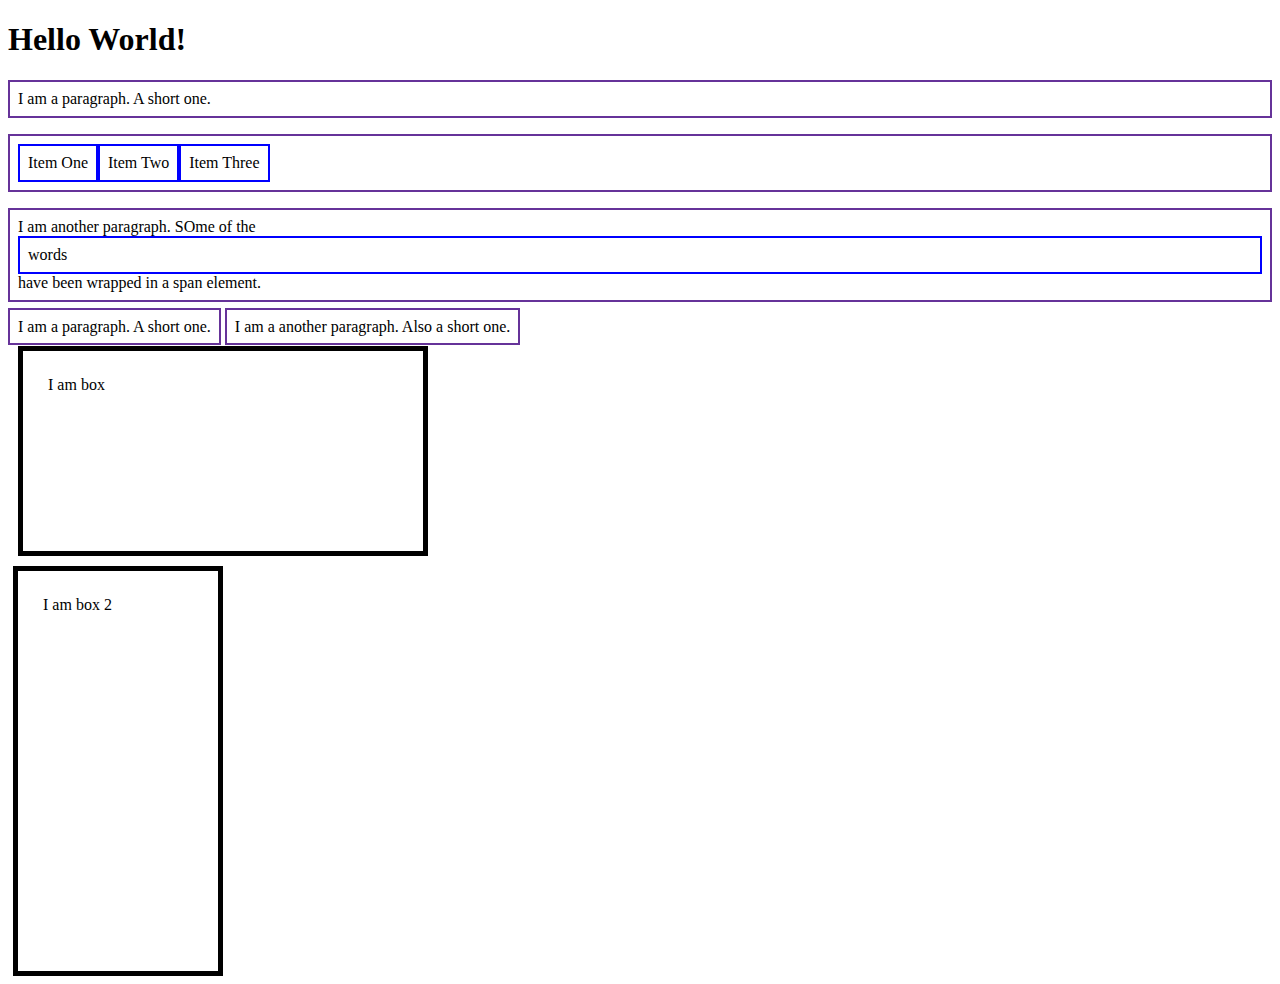
<file: index.html>
<!DOCTYPE html>
<html>
    <head>
        <title>My First Webpage</title>
        <meta charset="UTF-8">
        <!-- Example of External CSS -->
        <link rel="stylesheet" href="styles.css">
    </head>

    <body>
        <h1>Hello World!</h1>
        
        <p>I am a paragraph. A short one.</p>
        <ul>
            <li>Item One</li>
            <li>Item Two</li>
            <li>Item Three</li>
        </ul>

        <p>I am another paragraph. SOme of the <span class="block">words</span> have been wrapped 
        in a <span>span element</span>.</p>

        <p class="inline">I am a paragraph. A short one.</p>
        
        <p class="inline">I am a another paragraph. Also a short one.</p>

        <div class="box">I am box</div>
        <div class="box2">I am box 2</div>

    </body>

</html>
</file>
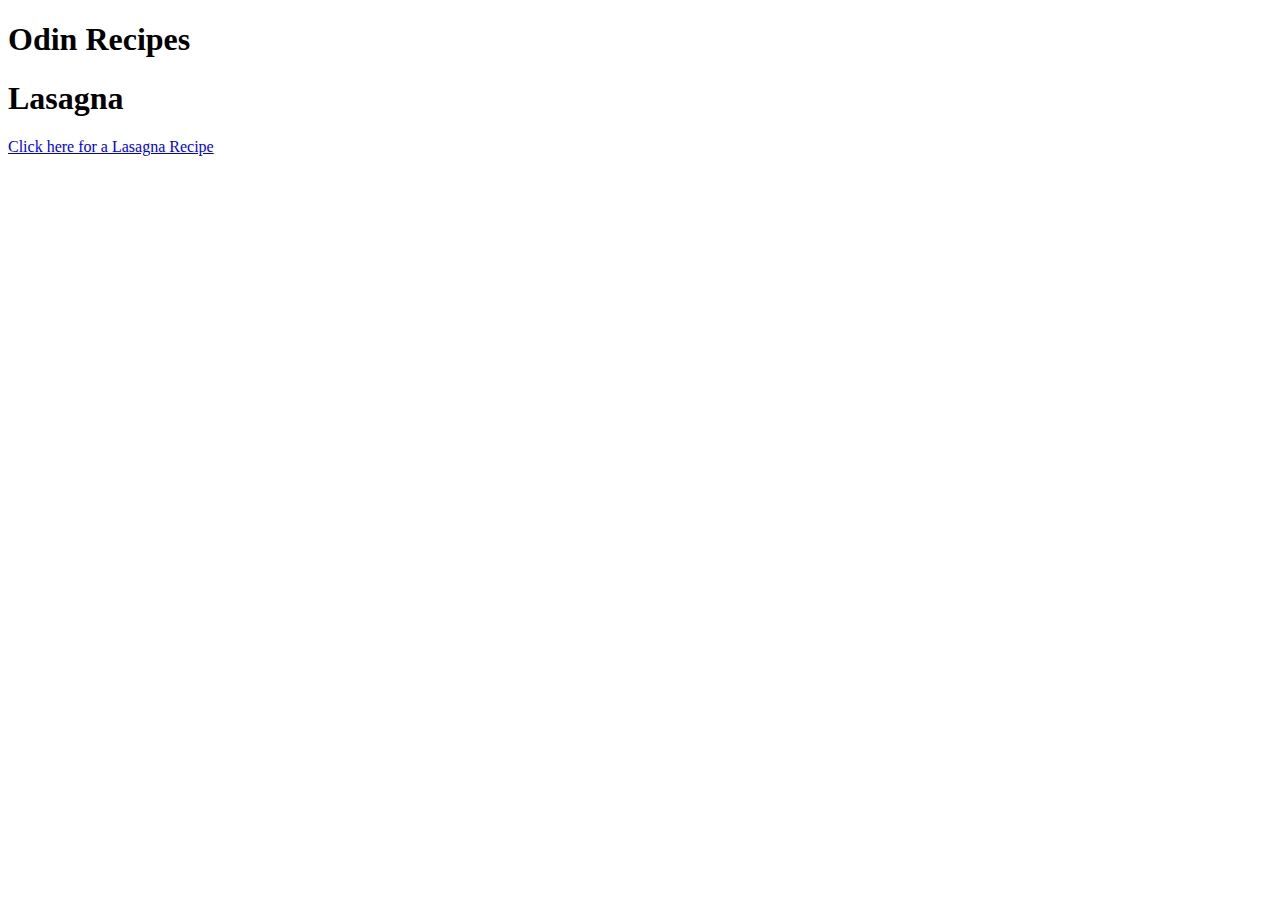
<file: odin-recipes/index.html>
<!DOCTYPE html>
<html>
        <head>
            <meta charset="UTF-8">
            <title>Odin recipes project</title>
        </head>
        <body>
            <h1>Odin Recipes</h1>
            <h1>Lasagna</h1>
            <p>
                <a href="./recipes/lasagna.html">Click here for a Lasagna Recipe</a>
            </p>
        </body>
</html>
</file>
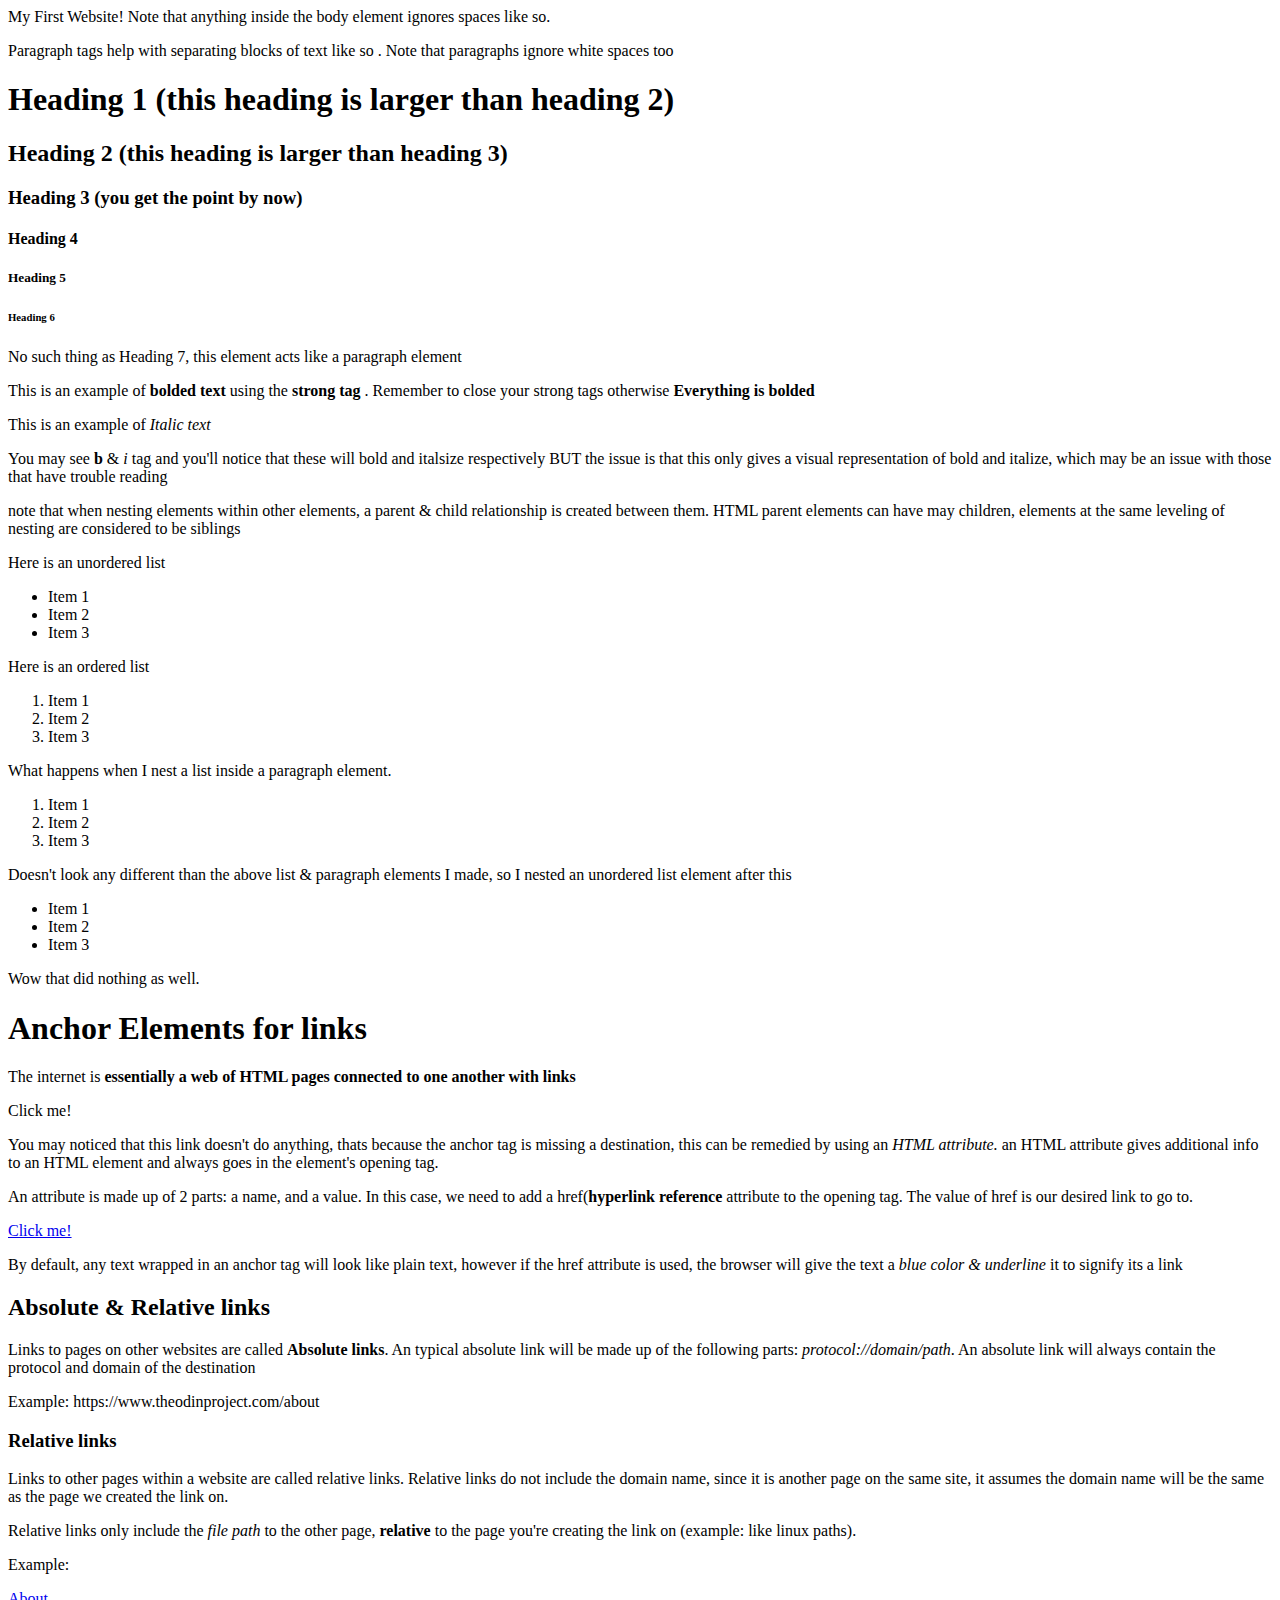
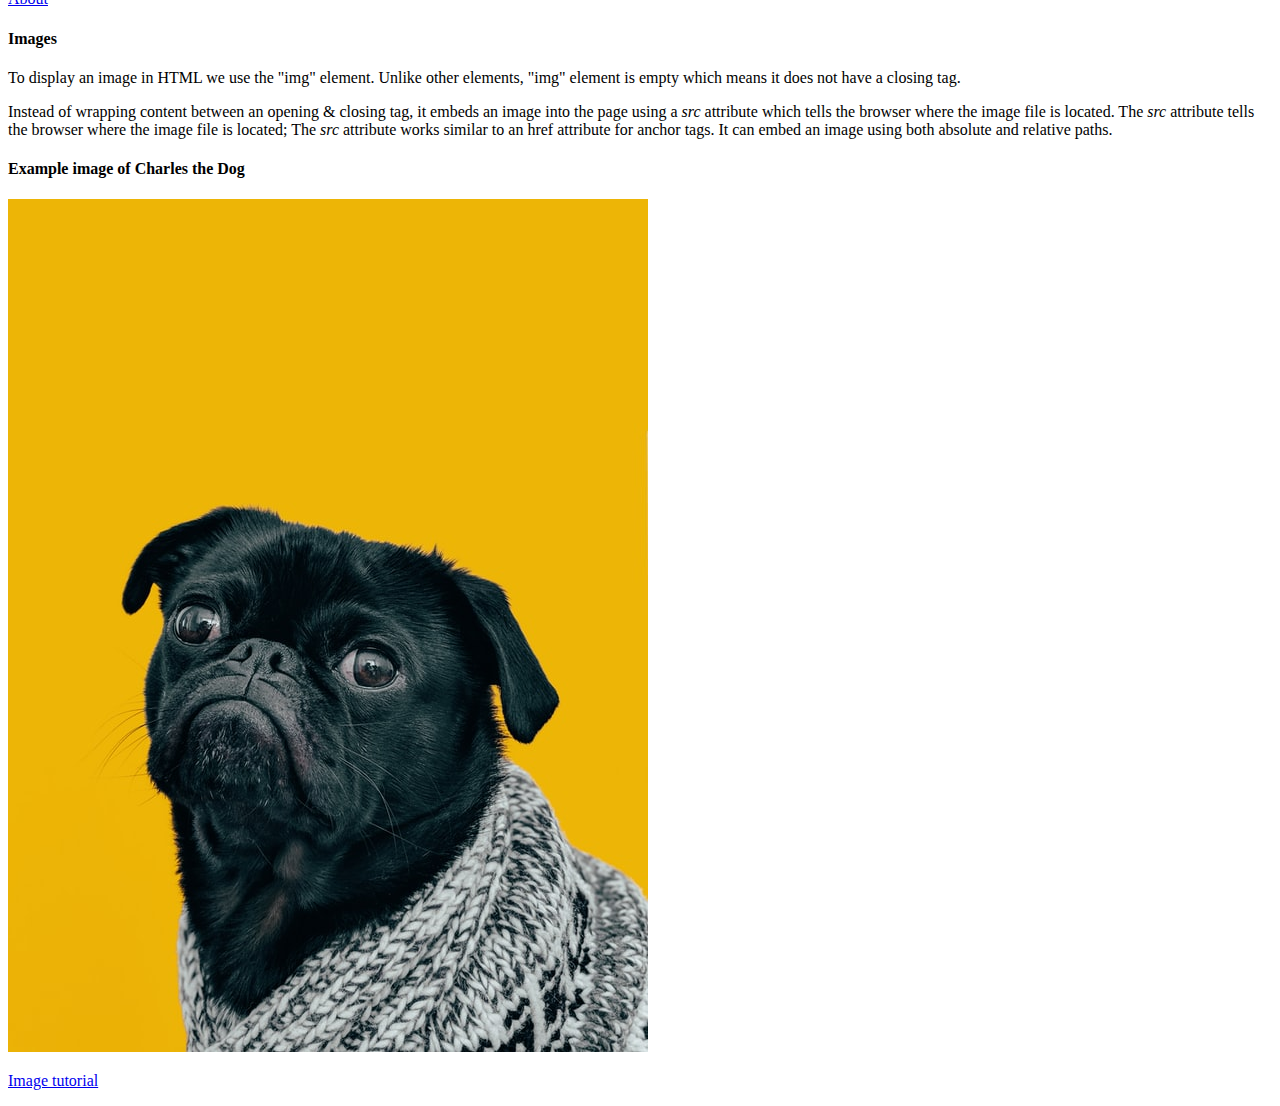
<file: tutorial/index.html>
<!DOCTYPE html>
<!-- remember first page must be index.html -->
<html>

<!-- The <head> element is where we put metadata about that our webpages requires to render properly in the browser -->
<head>
    <!-- This tells the browser what character set we are using -->
    <meta charset="utf-8">
    <title>My First Website</title>
</head>

<!-- <body> element is where all the content that is displayed to the user goes -->
<body>
    My First Website!       Note that anything inside the body element      ignores spaces                  like
    so.
    <p> Paragraph tags help with separating blocks of text                      like so . Note that             paragraphs      ignore      white       spaces
    too</p>

    <h1>Heading 1 (this heading is larger than heading 2)<h1>
    <h2>Heading 2 (this heading is larger than heading 3)<h2>
    <h3>Heading 3 (you get the point by now)<h3>
    <h4>Heading 4</h4>
    <h5>Heading 5</h5>
    <h6>Heading 6</h6>
    <h7>No such thing as Heading 7, this element acts like a paragraph element</h7>

    <!-- Making bold & italic text -->
    <p>This is an example of <strong>bolded text</strong> using the <strong> strong tag </strong>. Remember to close your strong tags otherwise <strong> Everything is bolded </strong></p>
    <p>This is an example of <em>Italic text</em></p>
    <p>You may see <b>b</b> & <i>i</i> tag and you'll notice that these will bold and italsize respectively BUT the issue is that this only gives a visual representation of bold and italize, which may be an issue with those that have trouble reading</p>
    <p>note that when nesting elements within other elements, a parent & child relationship is created between them. HTML parent elements can have may children, elements at the same leveling of
    nesting are considered to be siblings</p>

    <p>Here is an unordered list</p>
    <ul>    <!-- This is an Unlisted List element -->
        <li>Item 1</li> <!-- This is a List Item element -->
        <li>Item 2</li>
        <li>Item 3</li>
    </ul>

    <p>Here is an ordered list</p>
    <ol>
        <li>Item 1</li> <!-- This is a List Item element -->
        <li>Item 2</li>
        <li>Item 3</li>
    </ol>
    <p>What happens when I nest a list inside a paragraph element.
    <ol>
        <li>Item 1</li> <!-- This is a List Item element -->
        <li>Item 2</li>
        <li>Item 3</li>
    </ol>
    Doesn't look any different than the above list & paragraph elements I made, so I nested an unordered list element after this
    <ul>    <!-- This is an Unlisted List element -->
        <li>Item 1</li> <!-- This is a List Item element -->
        <li>Item 2</li>
        <li>Item 3</li>
    </ul>
    Wow that did nothing as well.
    </p>
    
    <h1> Anchor Elements for links </h1>
    <p>The internet is <strong>essentially a web of HTML pages connected to one another with links</strong></p>
    <!-- Anchor tags are used to create a link -->
    <a>Click me!</a>
    <p> You may noticed that this link doesn't do anything, thats because the anchor tag is missing a destination, this can be remedied by using an <em>HTML attribute.</em>
    an HTML attribute gives additional info to an HTML element and always goes in the element's opening tag.</p>
    <p>An attribute is made up of 2 parts: a name, and a value. In this case, we need to add a href(<strong>hyperlink reference</strong> attribute to the opening tag. The
    value of href is our desired link to go to.</p>
    <a href="https://www.odinproject.com/about">Click me!</a>

    <p>By default, any text wrapped in an anchor tag will look like plain text, however if the href attribute is used, the browser will give the text a<em> blue color & underline</em> it to signify its a link</p>

    <h2>Absolute & Relative links</h2>
    <p>Links to pages on other websites are called <strong>Absolute links</strong>. An typical absolute link will be made up of the following parts: <em>protocol://domain/path</em>. An
    absolute link will always contain the protocol and domain of the destination</p>
    <p>Example: https://www.theodinproject.com/about</p>

    <h3>Relative links</h3>
    <p>Links to other pages within a website are called relative links. Relative links do not include the domain name, since it is another page on the same site, it assumes the domain name will be the same 
    as the page we created the link on.</p>
    <p>Relative links only include the <em>file path</em> to the other page, <strong>relative</strong> to the page you're creating the link on (example: like linux paths).</p>
    <p>Example:</p>
    <a href="./pages/about.html">About</a>

    <h4>Images</h4>
    <p>To display an image in HTML we use the "img" element. Unlike other elements, "img" element is empty which means it does not have a closing tag.</p>
    <p>Instead of wrapping content between an opening & closing tag, it embeds an image into the page using a <em>src</em> attribute which tells the browser where the image file is located.
    The <em>src</em> attribute tells the browser where the image file is located; The <em>src</em> attribute works similar to an href attribute for anchor tags. It can embed an image using both absolute
    and relative paths.</p>

    <h4>Example image of Charles the Dog</h4>
    <img src = "./images/dog.jpg" alt="An example image of Charles the Dog">

    <p>
    <a href="pictures.html">Image tutorial</a>
    </p>
</body>

</html>
</file>
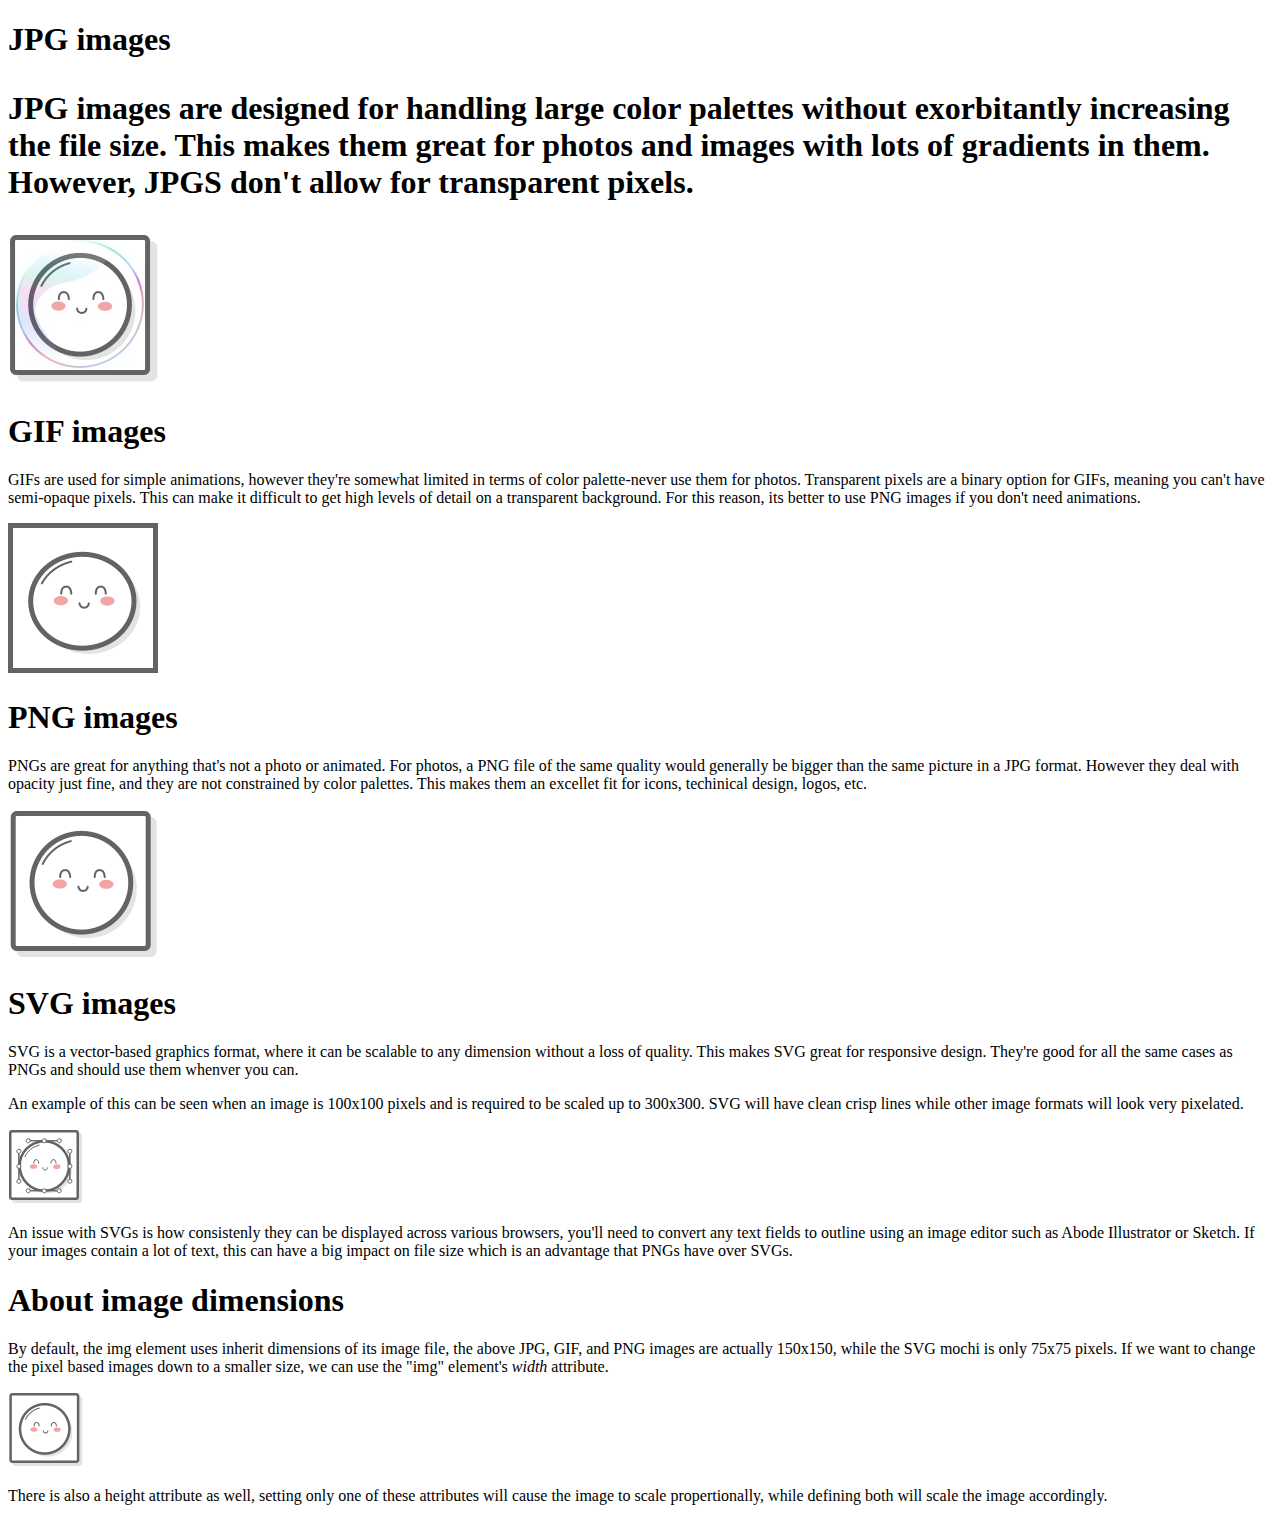
<file: tutorial/pictures.html>
<!DOCTYPE html>
<html>
<head>
    <title>Pictures page</title>
</head>
<body>
    <h1>JPG images<h1>
    <p>JPG images are designed for handling large color palettes without exorbitantly increasing the file size. This makes them great for photos and images with lots of gradients in them.
    However, JPGS don't allow for transparent pixels.</p>
    <img src ="./images/mochi.jpg" alt="a mochi jpg">

    <h1>GIF images</h1>
    <p>GIFs are used for simple animations, however they're somewhat limited in terms of color palette-never use them for photos. Transparent pixels are a binary option for GIFs,
    meaning you can't have semi-opaque pixels. This can make it difficult to get high levels of detail on a transparent background. For this reason, its better to use PNG images
    if you don't need animations.</p>
    <img src="./images/mochi.gif" alt="a mochi gif">

    <h1>PNG images</h1>
    <p>PNGs are great for anything that's not a photo or animated. For photos, a PNG file of the same quality would generally be bigger than the same picture in a JPG format. However they deal with
    opacity just fine, and they are not constrained by color palettes. This makes them an excellet fit for icons, techinical design, logos, etc.</p>
    <img src="./images/mochi.png" alt="a mochi png">

    <h1>SVG images</h1>
    <p>SVG is a vector-based graphics format, where it can be scalable to any dimension without a loss of quality. This makes SVG great for responsive design. They're good for all the
    same cases as PNGs and should use them whenver you can.</p>
    <p>An example of this can be seen when an image is 100x100 pixels and is required to be scaled up to 300x300. SVG will have clean crisp lines while other image formats will look very pixelated.</p>
    <img src="./images/mochi.svg" alt="a mochi svg">
    <p>An issue with SVGs is how consistenly they can be displayed across various browsers, you'll need to convert any text fields to outline using an image editor such as Abode Illustrator or Sketch.
    If your images contain a lot of text, this can have a big impact on file size which is an advantage that PNGs have over SVGs.</p>

    <h1>About image dimensions</h1>
    <p>By default, the img element uses inherit dimensions of its image file, the above JPG, GIF, and PNG images are actually 150x150, while the SVG mochi is only 75x75 pixels.
    If we want to change the pixel based images down to a smaller size, we can use the "img" element's <em>width</em> attribute.</p>
    <img src="./images/mochi.png" alt="a mochi png thats been scaled down" width='75'/>
    <p>There is also a height attribute as well, setting only one of these attributes will cause the image to scale propertionally, while
    defining both will scale the image accordingly.</p>
</body>
</html>
</file>
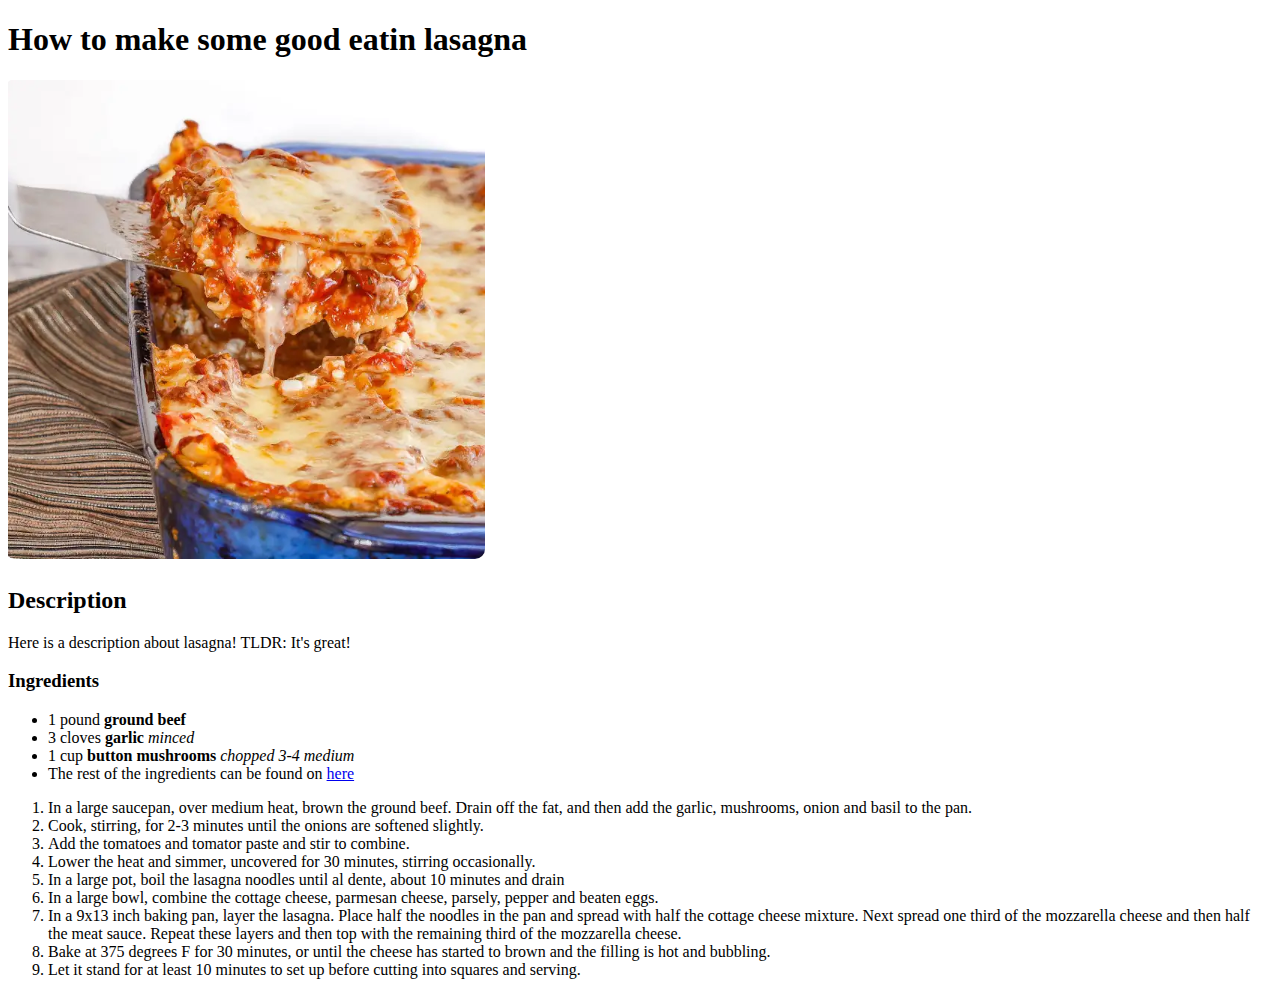
<file: odin-recipes/recipes/lasagna.html>
<!DOCTYPE html>
<html>
    <head>
        <meta charset="UTF-8">
        <title>Lasagna Recipe</title>
    </head>
    <body>
        <h1>How to make some good eatin lasagna</h1>
        <img src ="lasagna.png" alt="The best lasagna you've ever seen">
        <h2>Description</h2>
        <p>Here is a description about lasagna! TLDR: It's great!</p>
        
        <h3>Ingredients</h3>
        <ul>
            <li>1 pound <strong>ground beef</strong></li>
            <li>3 cloves <strong>garlic</strong> <em>minced</em></li>
            <li>1 cup <strong>button mushrooms</strong> <em>chopped 3-4 medium</em></li>
            <li>The rest of the ingredients can be found on <a href="https://www.yummly.com/recipe/Lasagna-2242363?prm-v1">here</a>
        </ul>
        <ol>
            <li>In a large saucepan, over medium heat, brown the ground beef. Drain off the fat, and then add the garlic, mushrooms, onion and basil to the pan.</li>
            <li>Cook, stirring, for 2-3 minutes until the onions are softened slightly.</li>
            <li>Add the tomatoes and tomator paste and stir to combine.</li>
            <li>Lower the heat and simmer, uncovered for 30 minutes, stirring occasionally.</li>
            <li>In a large pot, boil the lasagna noodles until al dente, about 10 minutes and drain</li>
            <li>In a large bowl, combine the cottage cheese, parmesan cheese, parsely, pepper and beaten eggs.</li>
            <li>In a 9x13 inch baking pan, layer the lasagna. Place half the noodles in the pan and spread with half the cottage cheese mixture. Next spread one third of the mozzarella cheese and then half the meat sauce. Repeat these layers and then top with the remaining third of the mozzarella cheese.</li>
            <li>Bake at 375 degrees F for 30 minutes, or until the cheese has started to brown and the filling is hot and bubbling.</li>
            <li>Let it stand for at least 10 minutes to set up before cutting into squares and serving.</li>

    </body>
</html>
</file>
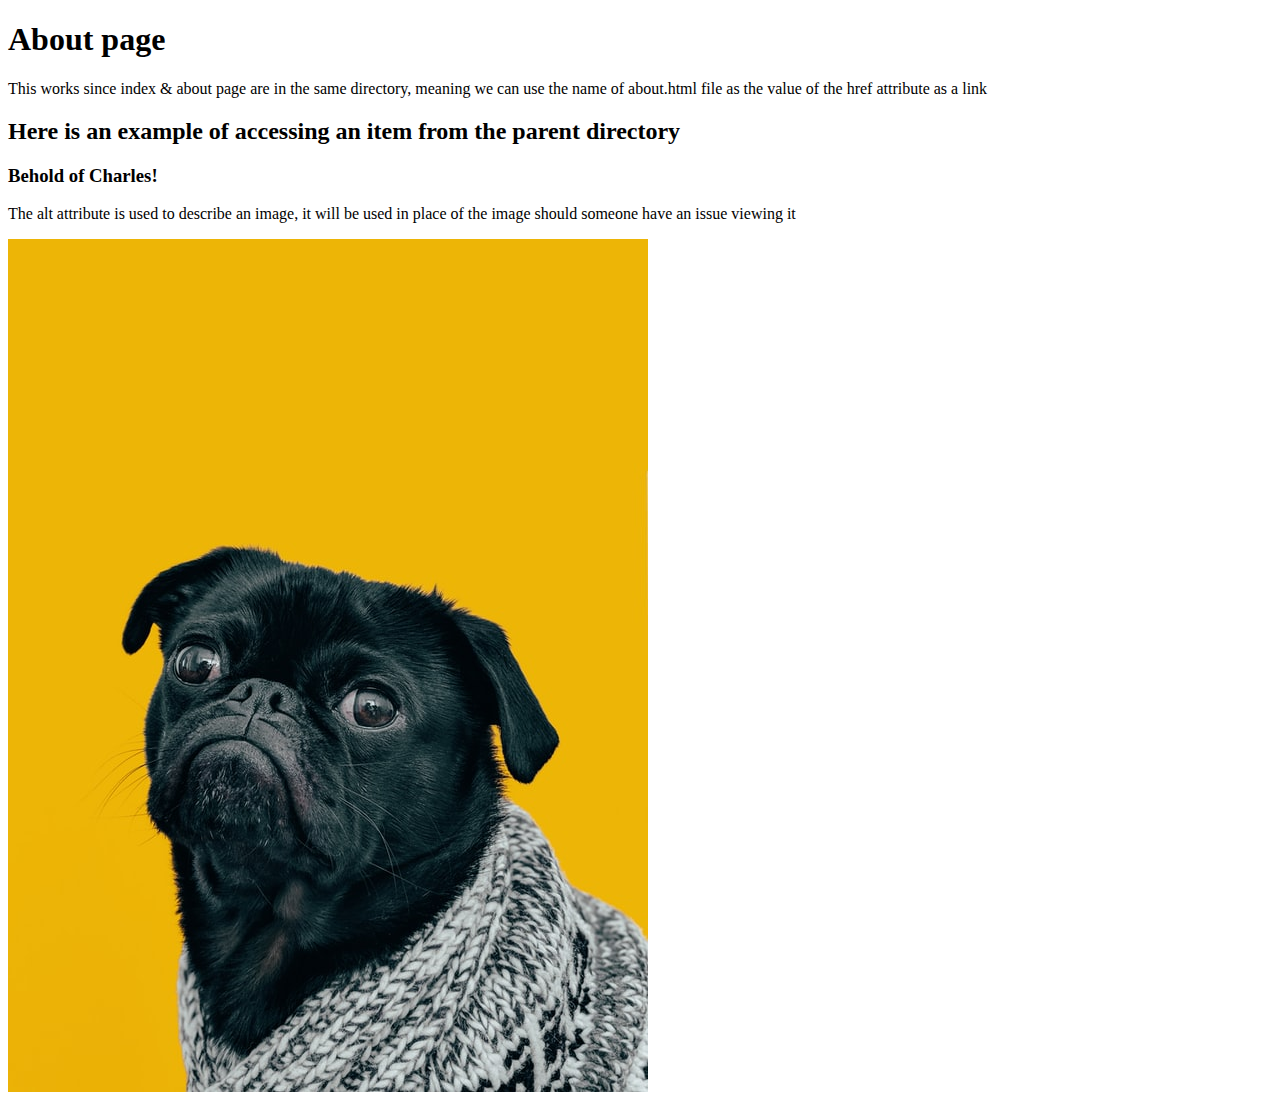
<file: tutorial/pages/about.html>
<!DOCTYPE html>
<html>
    <head>
        <title>Links and Images</title>
        <meta charset="UTF-8">
    </head>

    <body>
        <h1>About page</h1>
        <p>This works since index & about page are in the same directory, meaning we can use the name of about.html file as the value of the href attribute as a link</p>
        <h2>Here is an example of accessing an item from the parent directory</h2>
        <h3>Behold of Charles!</h3>
        <!-- Beside every src attribute, every image element should have an alt (alternative text) attribute. -->
        <p>The alt attribute is used to describe an image, it will be used in place of the image should someone have an issue viewing it</p>
        <img src="../images/dog.jpg" alt="It's Charles the Dog!">
    </body>
</html>
</file>
<file: styles.css>
/* External CSS method */

/* By default the p element use block as their outer display type */
p,
ul {
    border: 2px solid rebeccapurple;
    padding: .5em;
}

.block,
li {
    border: 2px solid blue;
    padding: .5em;
}

ul {
    /* This creates a block on a newline? */
    /*display: inline;*/

    /* Similar result to inline BUT containers are correct now */
    /*display: block;*/

    /* Puts box from L to R */
    /*display: inline-flex;*/
    
    /* same as inline-flex */
    display: flex;
    list-style: none;
}

.block {
    display: block;
}

.inline {
    display: inline;
}

.box {
    width: 350px;
    height: 150px;
    margin: 10px;
    padding: 25px;
    border: 5px solid black;
}

.box2 {
    width: 150px;
    height: 350px;
    margin: 5px;
    padding: 25px;
    border: 5px solid black;
}
</file>
